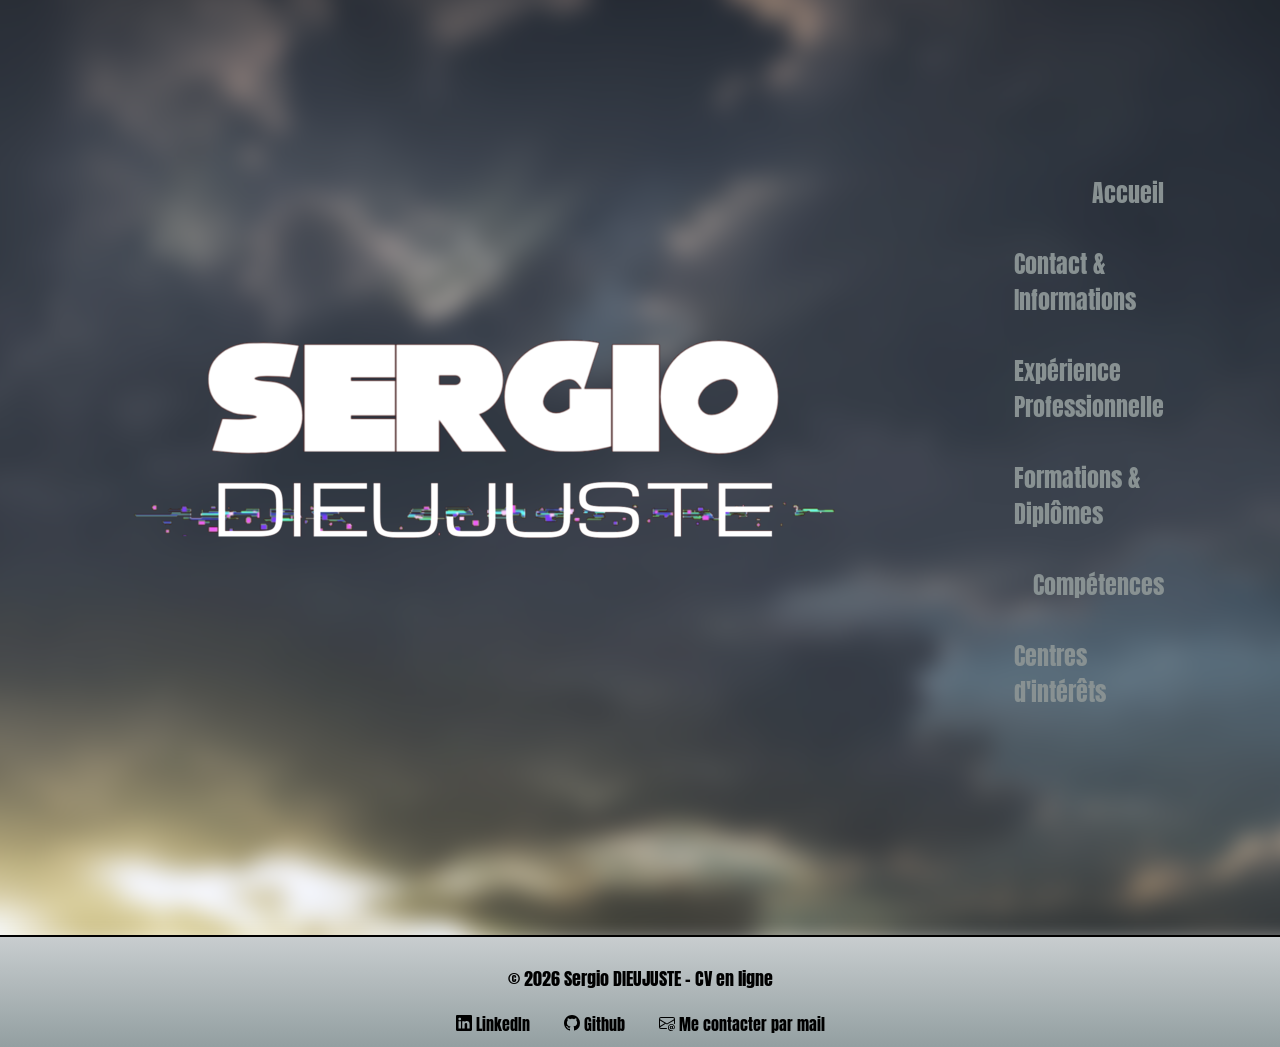
<file: index.html>
<!DOCTYPE html>
<html lang="fr">
<head>
    <meta charset="UTF-8">
    <meta name="viewport" content="width=device-width, initial-scale=1.0">
    <title>Accueil - Sergio DIEUJUSTE</title>
    
    <link rel="preconnect" href="https://fonts.googleapis.com">
    <link rel="preconnect" href="https://fonts.gstatic.com" crossorigin>
    <link href="https://fonts.googleapis.com/css2?family=Anton&display=swap" rel="stylesheet">
    <link href="css/style.css" rel="stylesheet">
</head>

<body>

    <header class="entete-jeu">
        
        <div id="titre_site_accueil">
            <img src="images/DIEUJUSTE.png" alt="Logo Sergio DIEUJUSTE">
        </div>

        <nav class="navigation_accueil">
            <a href="index.html" class="menu_accueil">Accueil</a>
            <a href="contact.html" class="menu_accueil">Contact & Informations</a>
            <a href="experience.html" class="menu_accueil">Expérience Professionnelle</a>
            <a href="formations_diplomes.html" class="menu_accueil">Formations & Diplômes</a>
            <a href="competences.html" class="menu_accueil">Compétences</a>
            <a href="centres_interets.html" class="menu_accueil">Centres d'intérêts</a>
        </nav>

    </header>

    <div class="contenu-principal">
        </div>

    <footer class="pied_de_page">
        <div>
            <p>© 2026 Sergio DIEUJUSTE - CV en ligne</p>
            
            <div class="footer-links">
                <a href="https://www.linkedin.com/in/sergio-dieujuste/" target="_blank" rel="noopener">
                    <svg xmlns="http://www.w3.org/2000/svg" width="16" height="16" fill="currentColor" class="bi bi-linkedin" viewBox="0 0 16 16">
                        <path d="M0 1.146C0 .513.526 0 1.175 0h13.65C15.474 0 16 .513 16 1.146v13.708c0 .633-.526 1.146-1.175 1.146H1.175C.526 16 0 15.487 0 14.854zm4.943 12.248V6.169H2.542v7.225zm-1.2-8.212c.837 0 1.358-.554 1.358-1.248-.015-.709-.52-1.248-1.342-1.248S2.4 3.226 2.4 3.934c0 .694.521 1.248 1.327 1.248zm4.908 8.212V9.359c0-.216.016-.432.08-.586.173-.431.568-.878 1.232-.878.869 0 1.216.662 1.216 1.634v3.865h2.401V9.25c0-2.22-1.184-3.252-2.764-3.252-1.274 0-1.845.7-2.165 1.193v.025h-.016l.016-.025V6.169h-2.4c.03.678 0 7.225 0 7.225z"/>
                    </svg> 
                    LinkedIn
                </a>
                <a href="https://github.com/SergioDieujuste" target="_blank">
                    <svg xmlns="http://www.w3.org/2000/svg" width="16" height="16" fill="currentColor" class="bi bi-github" viewBox="0 0 16 16">
                        <path d="M8 0C3.58 0 0 3.58 0 8c0 3.54 2.29 6.53 5.47 7.59.4.07.55-.17.55-.38 0-.19-.01-.82-.01-1.49-2.01.37-2.53-.49-2.69-.94-.09-.23-.48-.94-.82-1.13-.28-.15-.68-.52-.01-.53.63-.01 1.08.58 1.23.82.72 1.21 1.87.87 2.33.66.07-.52.28-.87.51-1.07-1.78-.2-3.64-.89-3.64-3.95 0-.87.31-1.59.82-2.15-.08-.2-.36-1.02.08-2.12 0 0 .67-.21 2.2.82.64-.18 1.32-.27 2-.27s1.36.09 2 .27c1.53-1.04 2.2-.82 2.2-.82.44 1.1.16 1.92.08 2.12.51.56.82 1.27.82 2.15 0 3.07-1.87 3.75-3.65 3.95.29.25.54.73.54 1.48 0 1.07-.01 1.93-.01 2.2 0 .21.15.46.55.38A8.01 8.01 0 0 0 16 8c0-4.42-3.58-8-8-8"/>
                    </svg>
                    Github
                </a>
                <a href="mailto:dieujuste.sergio.2210@gmail.com">
                    <svg xmlns="http://www.w3.org/2000/svg" width="16" height="16" fill="currentColor" class="bi bi-envelope-at" viewBox="0 0 16 16">
                        <path d="M2 2a2 2 0 0 0-2 2v8.01A2 2 0 0 0 2 14h5.5a.5.5 0 0 0 0-1H2a1 1 0 0 1-.966-.741l5.64-3.471L8 9.583l7-4.2V8.5a.5.5 0 0 0 1 0V4a2 2 0 0 0-2-2zm3.708 6.208L1 11.105V5.383zM1 4.217V4a1 1 0 0 1 1-1h12a1 1 0 0 1 1 1v.217l-7 4.2z"/>
                        <path d="M14.247 14.269c1.01 0 1.587-.857 1.587-2.025v-.21C15.834 10.43 14.64 9 12.52 9h-.035C10.42 9 9 10.36 9 12.432v.214C9 14.82 10.438 16 12.358 16h.044c.594 0 1.018-.074 1.237-.175v-.73c-.245.11-.673.18-1.18.18h-.044c-1.334 0-2.571-.788-2.571-2.655v-.157c0-1.657 1.058-2.724 2.64-2.724h.04c1.535 0 2.484 1.05 2.484 2.326v.118c0 .975-.324 1.39-.639 1.39-.232 0-.41-.148-.41-.42v-2.19h-.906v.569h-.03c-.084-.298-.368-.63-.954-.63-.778 0-1.259.555-1.259 1.4v.528c0 .892.49 1.434 1.26 1.434.471 0 .896-.227 1.014-.643h.043c.118.42.617.648 1.12.648m-2.453-1.588v-.227c0-.546.227-.791.573-.791.297 0 .572.192.572.708v.367c0 .573-.253.744-.564.744-.354 0-.581-.215-.581-.8Z"/>
                    </svg>
                    Me contacter par mail</a>
            </div>
        </div>
    </footer>

</body>
</html>
</file>
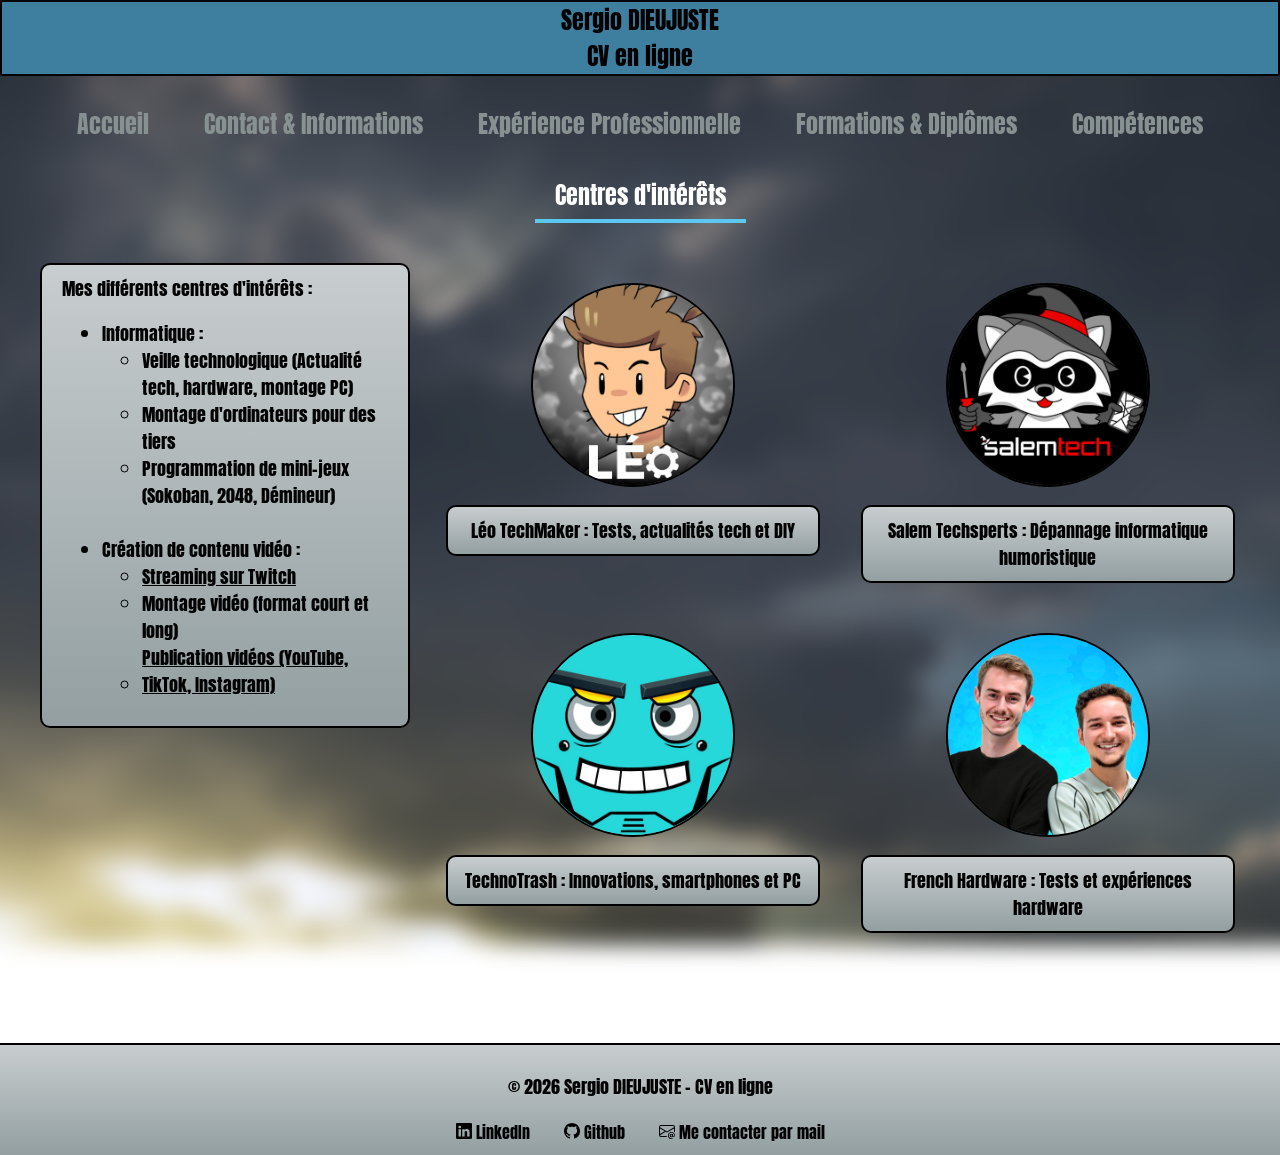
<file: centres_interets.html>
<!DOCTYPE html>
<html lang="fr">
<head>
    <meta charset="UTF-8">
    <meta name="viewport" content="width=device-width, initial-scale=1.0">
    <title>Centres d'intérêts - Sergio DIEUJUSTE</title>
    
    <link rel="preconnect" href="https://fonts.googleapis.com">
    <link rel="preconnect" href="https://fonts.gstatic.com" crossorigin>
    <link href="https://fonts.googleapis.com/css2?family=Anton&display=swap" rel="stylesheet">
    <link href="css/style.css" rel="stylesheet">
</head>

<body>

    <header>
        <div id="titre_site">
            Sergio DIEUJUSTE <br> 
            CV en ligne
        </div>

        <nav class="navigation">
            <a href="index.html" class="menu">Accueil</a>
            <a href="contact.html" class="menu">Contact & Informations</a>
            <a href="experience.html" class="menu">Expérience Professionnelle</a>
            <a href="formations_diplomes.html" class="menu">Formations & Diplômes</a>
            <a href="competences.html" class="menu">Compétences</a>
            <a href="centres_interets.html" class="menu page-active">Centres d'intérêts</a>
        </nav>
    </header>

    <main class="contenu-principal">
        <div class="xp_pro">
            
            <div class="tab">
                Mes différents centres d'intérêts :     
                <br>
                <ul>
                    <li>Informatique :</li>
                    <ul>
                        <li>Veille technologique (Actualité tech, hardware, montage PC)</li>
                        <li>Montage d'ordinateurs pour des tiers</li>
                        <li>Programmation de mini-jeux (Sokoban, 2048, Démineur)</li>
                    </ul>

                    <br>
                    <li>Création de contenu vidéo :</li>
                    <ul>
                        <li><a id="liens" href="https://twitch.tv/snakeboeuf/" target="_blank">Streaming sur Twitch</a></li>
                        <li>Montage vidéo (format court et long)</li>
                        <li><a id="liens" href="https://linktr.ee/miamexe" target="_blank">Publication vidéos (YouTube, TikTok, Instagram)</a></li>
                    </ul>
                </ul>
            </div>

            <div class="grille-photos">
                <div class="item-photo">
                    <a href="https://www.youtube.com/@LeoTechMaker" target="_blank">
                        <img class="photos_rondes" src="images/leo_techmaker_logo.jpg" alt="Logo Léo TechMaker">
                    </a>
                    <p class="legende">Léo TechMaker : Tests, actualités tech et DIY</p>
                </div>

                <div class="item-photo">
                    <a href="https://www.youtube.com/@SalemTechsperts" target="_blank">
                        <img class="photos_rondes" src="images/salem_tech_logo.jpg" alt="Logo Salem Techsperts">
                    </a>
                    <p class="legende">Salem Techsperts : Dépannage informatique humoristique</p>
                </div>

                <div class="item-photo">
                    <a href="https://www.youtube.com/@TechnoTrash" target="_blank">
                        <img class="photos_rondes" src="images/techno_trash_logo.jpg" alt="Logo TechnoTrash">
                    </a>
                    <p class="legende">TechnoTrash : Innovations, smartphones et PC</p>
                </div>

                <div class="item-photo">
                    <a href="https://www.youtube.com/@FRHardware" target="_blank">
                        <img class="photos_rondes" src="images/french_hradware_logo.jpg" alt="Logo French Hardware">
                    </a>
                    <p class="legende">French Hardware : Tests et expériences hardware</p>
                </div>
            </div>

        </div>
    </main>

    <footer class="pied_de_page">
        <div>
            <p>© 2026 Sergio DIEUJUSTE - CV en ligne</p>
            
            <div class="footer-links">
                <a href="https://www.linkedin.com/in/sergio-dieujuste/" target="_blank" rel="noopener">
                    <svg xmlns="http://www.w3.org/2000/svg" width="16" height="16" fill="currentColor" class="bi bi-linkedin" viewBox="0 0 16 16">
                        <path d="M0 1.146C0 .513.526 0 1.175 0h13.65C15.474 0 16 .513 16 1.146v13.708c0 .633-.526 1.146-1.175 1.146H1.175C.526 16 0 15.487 0 14.854zm4.943 12.248V6.169H2.542v7.225zm-1.2-8.212c.837 0 1.358-.554 1.358-1.248-.015-.709-.52-1.248-1.342-1.248S2.4 3.226 2.4 3.934c0 .694.521 1.248 1.327 1.248zm4.908 8.212V9.359c0-.216.016-.432.08-.586.173-.431.568-.878 1.232-.878.869 0 1.216.662 1.216 1.634v3.865h2.401V9.25c0-2.22-1.184-3.252-2.764-3.252-1.274 0-1.845.7-2.165 1.193v.025h-.016l.016-.025V6.169h-2.4c.03.678 0 7.225 0 7.225z"/>
                    </svg> 
                    LinkedIn
                </a>
                <a href="https://github.com/SergioDieujuste" target="_blank">
                    <svg xmlns="http://www.w3.org/2000/svg" width="16" height="16" fill="currentColor" class="bi bi-github" viewBox="0 0 16 16">
                        <path d="M8 0C3.58 0 0 3.58 0 8c0 3.54 2.29 6.53 5.47 7.59.4.07.55-.17.55-.38 0-.19-.01-.82-.01-1.49-2.01.37-2.53-.49-2.69-.94-.09-.23-.48-.94-.82-1.13-.28-.15-.68-.52-.01-.53.63-.01 1.08.58 1.23.82.72 1.21 1.87.87 2.33.66.07-.52.28-.87.51-1.07-1.78-.2-3.64-.89-3.64-3.95 0-.87.31-1.59.82-2.15-.08-.2-.36-1.02.08-2.12 0 0 .67-.21 2.2.82.64-.18 1.32-.27 2-.27s1.36.09 2 .27c1.53-1.04 2.2-.82 2.2-.82.44 1.1.16 1.92.08 2.12.51.56.82 1.27.82 2.15 0 3.07-1.87 3.75-3.65 3.95.29.25.54.73.54 1.48 0 1.07-.01 1.93-.01 2.2 0 .21.15.46.55.38A8.01 8.01 0 0 0 16 8c0-4.42-3.58-8-8-8"/>
                    </svg>
                    Github
                </a>
                <a href="mailto:dieujuste.sergio.2210@gmail.com">
                    <svg xmlns="http://www.w3.org/2000/svg" width="16" height="16" fill="currentColor" class="bi bi-envelope-at" viewBox="0 0 16 16">
                        <path d="M2 2a2 2 0 0 0-2 2v8.01A2 2 0 0 0 2 14h5.5a.5.5 0 0 0 0-1H2a1 1 0 0 1-.966-.741l5.64-3.471L8 9.583l7-4.2V8.5a.5.5 0 0 0 1 0V4a2 2 0 0 0-2-2zm3.708 6.208L1 11.105V5.383zM1 4.217V4a1 1 0 0 1 1-1h12a1 1 0 0 1 1 1v.217l-7 4.2z"/>
                        <path d="M14.247 14.269c1.01 0 1.587-.857 1.587-2.025v-.21C15.834 10.43 14.64 9 12.52 9h-.035C10.42 9 9 10.36 9 12.432v.214C9 14.82 10.438 16 12.358 16h.044c.594 0 1.018-.074 1.237-.175v-.73c-.245.11-.673.18-1.18.18h-.044c-1.334 0-2.571-.788-2.571-2.655v-.157c0-1.657 1.058-2.724 2.64-2.724h.04c1.535 0 2.484 1.05 2.484 2.326v.118c0 .975-.324 1.39-.639 1.39-.232 0-.41-.148-.41-.42v-2.19h-.906v.569h-.03c-.084-.298-.368-.63-.954-.63-.778 0-1.259.555-1.259 1.4v.528c0 .892.49 1.434 1.26 1.434.471 0 .896-.227 1.014-.643h.043c.118.42.617.648 1.12.648m-2.453-1.588v-.227c0-.546.227-.791.573-.791.297 0 .572.192.572.708v.367c0 .573-.253.744-.564.744-.354 0-.581-.215-.581-.8Z"/>
                    </svg>
                    Me contacter par mail</a>
            </div>
        </div>
    </footer>

</body>
</html>
</file>
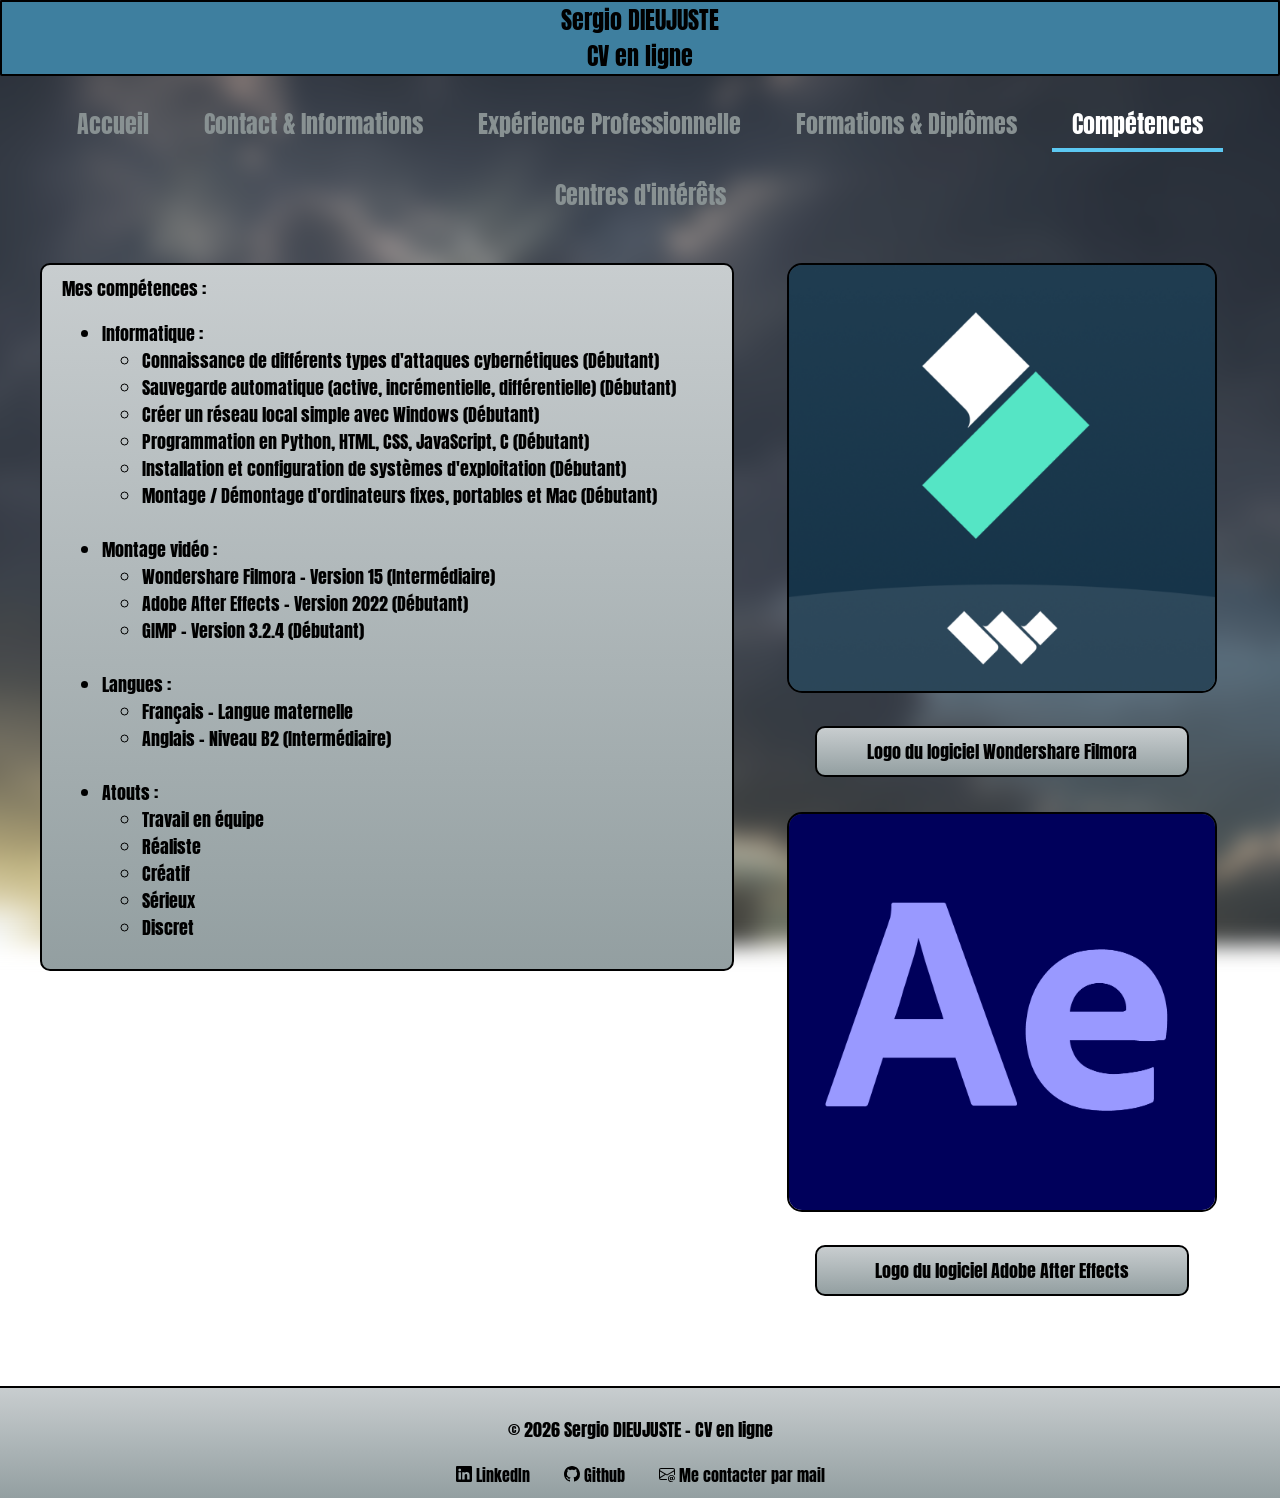
<file: competences.html>
<!DOCTYPE html>
<html lang="fr">
<head>
    <meta charset="UTF-8">
    <meta name="viewport" content="width=device-width, initial-scale=1.0">
    <title>Compétences - Sergio DIEUJUSTE</title>
    
    <link rel="preconnect" href="https://fonts.googleapis.com">
    <link rel="preconnect" href="https://fonts.gstatic.com" crossorigin>
    <link href="https://fonts.googleapis.com/css2?family=Anton&display=swap" rel="stylesheet">
    <link href="css/style.css" rel="stylesheet">
</head>

<body>

    <header>
        <div id="titre_site">
            Sergio DIEUJUSTE <br> 
            CV en ligne
        </div>

        <nav class="navigation">
            <a href="index.html" class="menu">Accueil</a>
            <a href="contact.html" class="menu">Contact & Informations</a>
            <a href="experience.html" class="menu">Expérience Professionnelle</a>
            <a href="formations_diplomes.html" class="menu">Formations & Diplômes</a>
            <a href="competences.html" class="menu page-active">Compétences</a>
            <a href="centres_interets.html" class="menu">Centres d'intérêts</a>
        </nav>
    </header>

    <main class="contenu-principal">
        <div class="xp_pro">
            
            <div class="tab">
                Mes compétences :    
                <br>
                <ul>
                    <li>Informatique :</li>
                    <ul>
                        <li>Connaissance de différents types d'attaques cybernétiques (Débutant)</li>
                        <li>Sauvegarde automatique (active, incrémentielle, différentielle) (Débutant)</li> 
                        <li>Créer un réseau local simple avec Windows (Débutant)</li>
                        <li>Programmation en Python, HTML, CSS, JavaScript, C (Débutant)</li>
                        <li>Installation et configuration de systèmes d'exploitation (Débutant)</li>
                        <li>Montage / Démontage d'ordinateurs fixes, portables et Mac (Débutant)</li>
                    </ul>
                    
                    <br>
                    <li>Montage vidéo :</li>
                    <ul>    
                        <li>Wondershare Filmora - Version 15 (Intermédiaire)</li>
                        <li>Adobe After Effects - Version 2022 (Débutant)</li>
                        <li>GIMP - Version 3.2.4 (Débutant)</li>
                    </ul>
                    
                    <br>
                    <li>Langues :</li>
                    <ul>    
                        <li>Français - Langue maternelle</li>
                        <li>Anglais - Niveau B2 (Intermédiaire)</li>
                    </ul>
                    
                    <br>
                    <li>Atouts :</li>
                    <ul>    
                        <li>Travail en équipe</li>
                        <li>Réaliste</li>
                        <li>Créatif</li>
                        <li>Sérieux</li>
                        <li>Discret</li>
                    </ul>
                </ul>
            </div>

            <div class="colonne-photos">
                <img class="photos" src="images/filmora_logo.png" alt="Logo Filmora">
                <p class="legende">Logo du logiciel Wondershare Filmora</p>
                
                <img class="photos" src="images/Adobe-After-Effects-Logo-84.png" alt="Logo After Effects">
                <p class="legende">Logo du logiciel Adobe After Effects</p>
            </div>

        </div>
    </main>

    <footer class="pied_de_page">
        <div>
            <p>© 2026 Sergio DIEUJUSTE - CV en ligne</p>
            
            <div class="footer-links">
                <a href="https://www.linkedin.com/in/sergio-dieujuste/" target="_blank" rel="noopener">
                    <svg xmlns="http://www.w3.org/2000/svg" width="16" height="16" fill="currentColor" class="bi bi-linkedin" viewBox="0 0 16 16">
                        <path d="M0 1.146C0 .513.526 0 1.175 0h13.65C15.474 0 16 .513 16 1.146v13.708c0 .633-.526 1.146-1.175 1.146H1.175C.526 16 0 15.487 0 14.854zm4.943 12.248V6.169H2.542v7.225zm-1.2-8.212c.837 0 1.358-.554 1.358-1.248-.015-.709-.52-1.248-1.342-1.248S2.4 3.226 2.4 3.934c0 .694.521 1.248 1.327 1.248zm4.908 8.212V9.359c0-.216.016-.432.08-.586.173-.431.568-.878 1.232-.878.869 0 1.216.662 1.216 1.634v3.865h2.401V9.25c0-2.22-1.184-3.252-2.764-3.252-1.274 0-1.845.7-2.165 1.193v.025h-.016l.016-.025V6.169h-2.4c.03.678 0 7.225 0 7.225z"/>
                    </svg> 
                    LinkedIn
                </a>
                <a href="https://github.com/SergioDieujuste" target="_blank">
                    <svg xmlns="http://www.w3.org/2000/svg" width="16" height="16" fill="currentColor" class="bi bi-github" viewBox="0 0 16 16">
                        <path d="M8 0C3.58 0 0 3.58 0 8c0 3.54 2.29 6.53 5.47 7.59.4.07.55-.17.55-.38 0-.19-.01-.82-.01-1.49-2.01.37-2.53-.49-2.69-.94-.09-.23-.48-.94-.82-1.13-.28-.15-.68-.52-.01-.53.63-.01 1.08.58 1.23.82.72 1.21 1.87.87 2.33.66.07-.52.28-.87.51-1.07-1.78-.2-3.64-.89-3.64-3.95 0-.87.31-1.59.82-2.15-.08-.2-.36-1.02.08-2.12 0 0 .67-.21 2.2.82.64-.18 1.32-.27 2-.27s1.36.09 2 .27c1.53-1.04 2.2-.82 2.2-.82.44 1.1.16 1.92.08 2.12.51.56.82 1.27.82 2.15 0 3.07-1.87 3.75-3.65 3.95.29.25.54.73.54 1.48 0 1.07-.01 1.93-.01 2.2 0 .21.15.46.55.38A8.01 8.01 0 0 0 16 8c0-4.42-3.58-8-8-8"/>
                    </svg>
                    Github
                </a>
                <a href="mailto:dieujuste.sergio.2210@gmail.com">
                    <svg xmlns="http://www.w3.org/2000/svg" width="16" height="16" fill="currentColor" class="bi bi-envelope-at" viewBox="0 0 16 16">
                        <path d="M2 2a2 2 0 0 0-2 2v8.01A2 2 0 0 0 2 14h5.5a.5.5 0 0 0 0-1H2a1 1 0 0 1-.966-.741l5.64-3.471L8 9.583l7-4.2V8.5a.5.5 0 0 0 1 0V4a2 2 0 0 0-2-2zm3.708 6.208L1 11.105V5.383zM1 4.217V4a1 1 0 0 1 1-1h12a1 1 0 0 1 1 1v.217l-7 4.2z"/>
                        <path d="M14.247 14.269c1.01 0 1.587-.857 1.587-2.025v-.21C15.834 10.43 14.64 9 12.52 9h-.035C10.42 9 9 10.36 9 12.432v.214C9 14.82 10.438 16 12.358 16h.044c.594 0 1.018-.074 1.237-.175v-.73c-.245.11-.673.18-1.18.18h-.044c-1.334 0-2.571-.788-2.571-2.655v-.157c0-1.657 1.058-2.724 2.64-2.724h.04c1.535 0 2.484 1.05 2.484 2.326v.118c0 .975-.324 1.39-.639 1.39-.232 0-.41-.148-.41-.42v-2.19h-.906v.569h-.03c-.084-.298-.368-.63-.954-.63-.778 0-1.259.555-1.259 1.4v.528c0 .892.49 1.434 1.26 1.434.471 0 .896-.227 1.014-.643h.043c.118.42.617.648 1.12.648m-2.453-1.588v-.227c0-.546.227-.791.573-.791.297 0 .572.192.572.708v.367c0 .573-.253.744-.564.744-.354 0-.581-.215-.581-.8Z"/>
                    </svg>
                    Me contacter par mail</a>
            </div>
        </div>
    </footer>

</body>
</html>
</file>
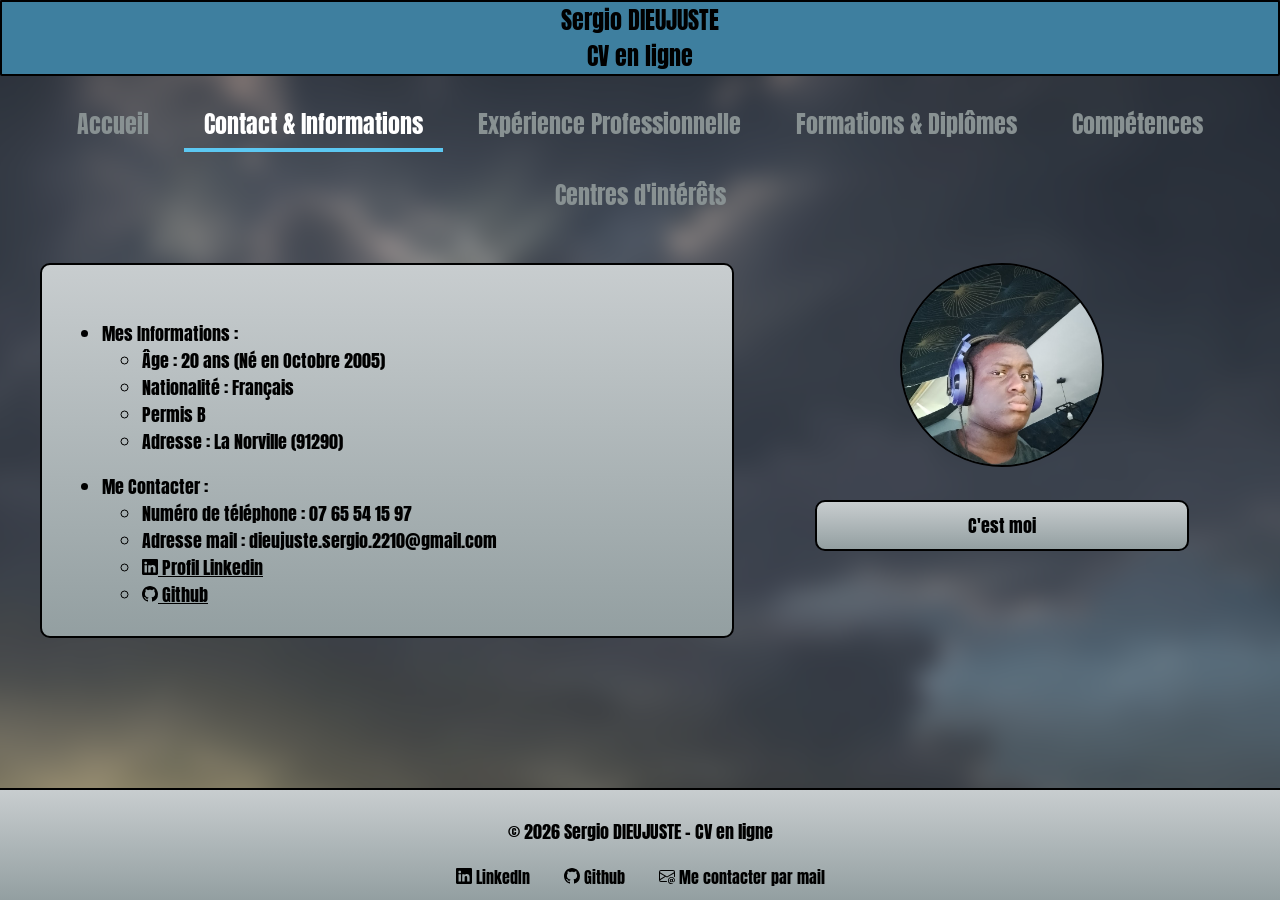
<file: contact.html>
<!DOCTYPE html>
<html lang="fr">
<head>
    <meta charset="UTF-8">
    <meta name="viewport" content="width=device-width, initial-scale=1.0">
    <title>Infos & Contact - Sergio DIEUJUSTE</title>

    <link rel="preconnect" href="https://fonts.googleapis.com">
    <link rel="preconnect" href="https://fonts.gstatic.com" crossorigin>
    <link href="https://fonts.googleapis.com/css2?family=Anton&display=swap" rel="stylesheet">
    <link href="css/style.css" rel="stylesheet">
</head>

<body>

    <header>
        <div id="titre_site">
            Sergio DIEUJUSTE <br> 
            CV en ligne
        </div>

        <nav class="navigation">
            <a href="index.html" class="menu">Accueil</a>
            <a href="contact.html" class="menu page-active">Contact & Informations</a>
            <a href="experience.html" class="menu">Expérience Professionnelle</a>
            <a href="formations_diplomes.html" class="menu">Formations & Diplômes</a>
            <a href="competences.html" class="menu">Compétences</a>
            <a href="centres_interets.html" class="menu">Centres d'intérêts</a>
        </nav>
    </header>

    <main class="contenu-principal">
        <div class="xp_pro">
            
            <div class="tab">
                <br>
                <ul>
                    <li>Mes Informations :</li>
                    <ul>
                        <li>Âge : 20 ans (Né en Octobre 2005)</li>
                        <li>Nationalité : Français</li>
                        <li>Permis B</li>
                        <li>Adresse : La Norville (91290)</li>
                    </ul>
                </ul>

                <ul>
                    <li>Me Contacter :</li>
                    <ul>
                        <li>Numéro de téléphone : 07 65 54 15 97</li>
                        <li>Adresse mail : dieujuste.sergio.2210@gmail.com</li>
                        <li>
                            <a id="liens" href="https://www.linkedin.com/in/sergio-dieujuste/" target="_blank">
                                <svg xmlns="http://www.w3.org/2000/svg" width="16" height="16" fill="currentColor" class="bi bi-linkedin" viewBox="0 0 16 16">
                                    <path d="M0 1.146C0 .513.526 0 1.175 0h13.65C15.474 0 16 .513 16 1.146v13.708c0 .633-.526 1.146-1.175 1.146H1.175C.526 16 0 15.487 0 14.854zm4.943 12.248V6.169H2.542v7.225zm-1.2-8.212c.837 0 1.358-.554 1.358-1.248-.015-.709-.52-1.248-1.342-1.248S2.4 3.226 2.4 3.934c0 .694.521 1.248 1.327 1.248zm4.908 8.212V9.359c0-.216.016-.432.08-.586.173-.431.568-.878 1.232-.878.869 0 1.216.662 1.216 1.634v3.865h2.401V9.25c0-2.22-1.184-3.252-2.764-3.252-1.274 0-1.845.7-2.165 1.193v.025h-.016l.016-.025V6.169h-2.4c.03.678 0 7.225 0 7.225z"/>
                                </svg> 
                                Profil Linkedin
                            </a>
                        </li>
                        <li>
                            <a id="liens" href="https://github.com/SergioDieujuste" target="_blank">
                                <svg xmlns="http://www.w3.org/2000/svg" width="16" height="16" fill="currentColor" class="bi bi-github" viewBox="0 0 16 16">
                                    <path d="M8 0C3.58 0 0 3.58 0 8c0 3.54 2.29 6.53 5.47 7.59.4.07.55-.17.55-.38 0-.19-.01-.82-.01-1.49-2.01.37-2.53-.49-2.69-.94-.09-.23-.48-.94-.82-1.13-.28-.15-.68-.52-.01-.53.63-.01 1.08.58 1.23.82.72 1.21 1.87.87 2.33.66.07-.52.28-.87.51-1.07-1.78-.2-3.64-.89-3.64-3.95 0-.87.31-1.59.82-2.15-.08-.2-.36-1.02.08-2.12 0 0 .67-.21 2.2.82.64-.18 1.32-.27 2-.27s1.36.09 2 .27c1.53-1.04 2.2-.82 2.2-.82.44 1.1.16 1.92.08 2.12.51.56.82 1.27.82 2.15 0 3.07-1.87 3.75-3.65 3.95.29.25.54.73.54 1.48 0 1.07-.01 1.93-.01 2.2 0 .21.15.46.55.38A8.01 8.01 0 0 0 16 8c0-4.42-3.58-8-8-8"/>
                                </svg>
                                Github
                            </a>
                        </li>
                    </ul>
                </ul>
            </div>

            <div class="colonne-photos">
                <img class="photos_rondes" src="images/pdp.jpg" alt="Photo de Sergio DIEUJUSTE">
                <p class="legende">C'est moi</p>
            </div>

        </div>
    </main>

    <footer class="pied_de_page">
        <div>
            <p>© 2026 Sergio DIEUJUSTE - CV en ligne</p>
            
            <div class="footer-links">
                <a href="https://www.linkedin.com/in/sergio-dieujuste/" target="_blank" rel="noopener">
                    <svg xmlns="http://www.w3.org/2000/svg" width="16" height="16" fill="currentColor" class="bi bi-linkedin" viewBox="0 0 16 16">
                        <path d="M0 1.146C0 .513.526 0 1.175 0h13.65C15.474 0 16 .513 16 1.146v13.708c0 .633-.526 1.146-1.175 1.146H1.175C.526 16 0 15.487 0 14.854zm4.943 12.248V6.169H2.542v7.225zm-1.2-8.212c.837 0 1.358-.554 1.358-1.248-.015-.709-.52-1.248-1.342-1.248S2.4 3.226 2.4 3.934c0 .694.521 1.248 1.327 1.248zm4.908 8.212V9.359c0-.216.016-.432.08-.586.173-.431.568-.878 1.232-.878.869 0 1.216.662 1.216 1.634v3.865h2.401V9.25c0-2.22-1.184-3.252-2.764-3.252-1.274 0-1.845.7-2.165 1.193v.025h-.016l.016-.025V6.169h-2.4c.03.678 0 7.225 0 7.225z"/>
                    </svg> 
                    LinkedIn
                </a>
                <a href="https://github.com/SergioDieujuste" target="_blank">
                    <svg xmlns="http://www.w3.org/2000/svg" width="16" height="16" fill="currentColor" class="bi bi-github" viewBox="0 0 16 16">
                        <path d="M8 0C3.58 0 0 3.58 0 8c0 3.54 2.29 6.53 5.47 7.59.4.07.55-.17.55-.38 0-.19-.01-.82-.01-1.49-2.01.37-2.53-.49-2.69-.94-.09-.23-.48-.94-.82-1.13-.28-.15-.68-.52-.01-.53.63-.01 1.08.58 1.23.82.72 1.21 1.87.87 2.33.66.07-.52.28-.87.51-1.07-1.78-.2-3.64-.89-3.64-3.95 0-.87.31-1.59.82-2.15-.08-.2-.36-1.02.08-2.12 0 0 .67-.21 2.2.82.64-.18 1.32-.27 2-.27s1.36.09 2 .27c1.53-1.04 2.2-.82 2.2-.82.44 1.1.16 1.92.08 2.12.51.56.82 1.27.82 2.15 0 3.07-1.87 3.75-3.65 3.95.29.25.54.73.54 1.48 0 1.07-.01 1.93-.01 2.2 0 .21.15.46.55.38A8.01 8.01 0 0 0 16 8c0-4.42-3.58-8-8-8"/>
                    </svg>
                    Github
                </a>
                <a href="mailto:dieujuste.sergio.2210@gmail.com">
                    <svg xmlns="http://www.w3.org/2000/svg" width="16" height="16" fill="currentColor" class="bi bi-envelope-at" viewBox="0 0 16 16">
                        <path d="M2 2a2 2 0 0 0-2 2v8.01A2 2 0 0 0 2 14h5.5a.5.5 0 0 0 0-1H2a1 1 0 0 1-.966-.741l5.64-3.471L8 9.583l7-4.2V8.5a.5.5 0 0 0 1 0V4a2 2 0 0 0-2-2zm3.708 6.208L1 11.105V5.383zM1 4.217V4a1 1 0 0 1 1-1h12a1 1 0 0 1 1 1v.217l-7 4.2z"/>
                        <path d="M14.247 14.269c1.01 0 1.587-.857 1.587-2.025v-.21C15.834 10.43 14.64 9 12.52 9h-.035C10.42 9 9 10.36 9 12.432v.214C9 14.82 10.438 16 12.358 16h.044c.594 0 1.018-.074 1.237-.175v-.73c-.245.11-.673.18-1.18.18h-.044c-1.334 0-2.571-.788-2.571-2.655v-.157c0-1.657 1.058-2.724 2.64-2.724h.04c1.535 0 2.484 1.05 2.484 2.326v.118c0 .975-.324 1.39-.639 1.39-.232 0-.41-.148-.41-.42v-2.19h-.906v.569h-.03c-.084-.298-.368-.63-.954-.63-.778 0-1.259.555-1.259 1.4v.528c0 .892.49 1.434 1.26 1.434.471 0 .896-.227 1.014-.643h.043c.118.42.617.648 1.12.648m-2.453-1.588v-.227c0-.546.227-.791.573-.791.297 0 .572.192.572.708v.367c0 .573-.253.744-.564.744-.354 0-.581-.215-.581-.8Z"/>
                    </svg>
                    Me contacter par mail</a>
            </div>
        </div>
    </footer>

</body>
</html>
</file>
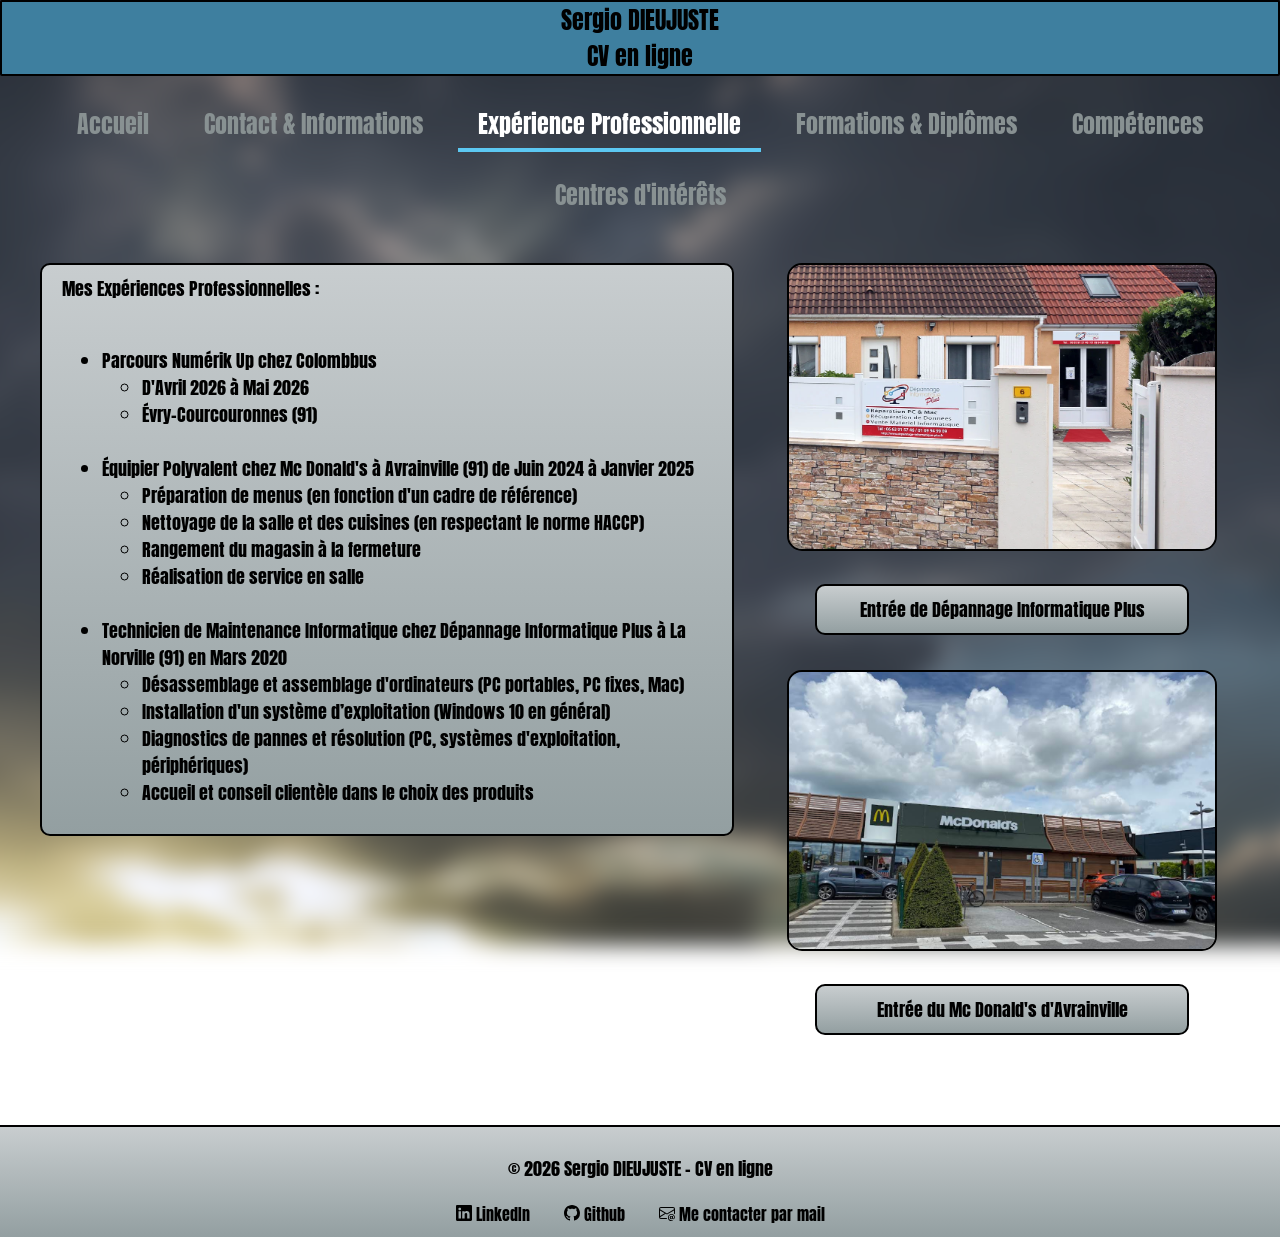
<file: experience.html>
<!DOCTYPE html>
<html lang="fr">
<head>
    <meta charset="UTF-8">
    <meta name="viewport" content="width=device-width, initial-scale=1.0">
    <title>Expérience - Sergio DIEUJUSTE</title>
    
    <link rel="preconnect" href="https://fonts.googleapis.com">
    <link rel="preconnect" href="https://fonts.gstatic.com" crossorigin>
    <link href="https://fonts.googleapis.com/css2?family=Anton&display=swap" rel="stylesheet">
    <link href="css/style.css" rel="stylesheet">
</head>

<body>

    <header>
        <div id="titre_site">
            Sergio DIEUJUSTE <br> 
            CV en ligne
        </div>

        <nav class="navigation">
            <a href="index.html" class="menu">Accueil</a>
            <a href="contact.html" class="menu">Contact & Informations</a>
            <a href="experience.html" class="menu page-active">Expérience Professionnelle</a>
            <a href="formations_diplomes.html" class="menu">Formations & Diplômes</a>
            <a href="competences.html" class="menu">Compétences</a>
            <a href="centres_interets.html" class="menu">Centres d'intérêts</a>
        </nav>
    </header>

    <main class="contenu-principal">
        <div class="xp_pro">
            
            <div class="tab"> 
                Mes Expériences Professionnelles :
                <ul>
                    <br>
                    <li>Parcours Numérik Up chez Colombbus</li>
                    <ul>
                        <li>D'Avril 2026 à Mai 2026</li>
                        <li>Évry-Courcouronnes (91)</li>
                    </ul>

                    <br>    
                    <li>Équipier Polyvalent chez Mc Donald's à Avrainville (91) de Juin 2024 à Janvier 2025</li>
                    <ul>
                        <li>Préparation de menus (en fonction d'un cadre de référence)</li>
                        <li>Nettoyage de la salle et des cuisines (en respectant le norme HACCP)</li>
                        <li>Rangement du magasin à la fermeture</li>
                        <li>Réalisation de service en salle</li>
                    </ul>

                    <br>
                    <li>Technicien de Maintenance Informatique chez Dépannage Informatique Plus à La Norville (91) en Mars 2020</li>
                    <ul>
                        <li>Désassemblage et assemblage d'ordinateurs (PC portables, PC fixes, Mac)</li>
                        <li>Installation d'un système d’exploitation (Windows 10 en général)</li>
                        <li>Diagnostics de pannes et résolution (PC, systèmes d'exploitation, périphériques)</li>
                        <li>Accueil et conseil clientèle dans le choix des produits</li>
                    </ul>
                </ul>
            </div>

            <div class="colonne-photos">
                <img class="photos" src="images/entree_dip.webp" alt="Atelier Dépannage Informatique Plus">
                <p class="legende">Entrée de Dépannage Informatique Plus</p>
                
                <img class="photos" src="images/entree_mcdo.png" alt="Restaurant McDonald's Avrainville">
                <p class="legende">Entrée du Mc Donald's d'Avrainville</p>
            </div>

        </div>
    </main>

    <footer class="pied_de_page">
        <div>
            <p>© 2026 Sergio DIEUJUSTE - CV en ligne</p>
            
            <div class="footer-links">
                <a href="https://www.linkedin.com/in/sergio-dieujuste/" target="_blank" rel="noopener">
                    <svg xmlns="http://www.w3.org/2000/svg" width="16" height="16" fill="currentColor" class="bi bi-linkedin" viewBox="0 0 16 16">
                        <path d="M0 1.146C0 .513.526 0 1.175 0h13.65C15.474 0 16 .513 16 1.146v13.708c0 .633-.526 1.146-1.175 1.146H1.175C.526 16 0 15.487 0 14.854zm4.943 12.248V6.169H2.542v7.225zm-1.2-8.212c.837 0 1.358-.554 1.358-1.248-.015-.709-.52-1.248-1.342-1.248S2.4 3.226 2.4 3.934c0 .694.521 1.248 1.327 1.248zm4.908 8.212V9.359c0-.216.016-.432.08-.586.173-.431.568-.878 1.232-.878.869 0 1.216.662 1.216 1.634v3.865h2.401V9.25c0-2.22-1.184-3.252-2.764-3.252-1.274 0-1.845.7-2.165 1.193v.025h-.016l.016-.025V6.169h-2.4c.03.678 0 7.225 0 7.225z"/>
                    </svg> 
                    LinkedIn
                </a>
                <a href="https://github.com/SergioDieujuste" target="_blank">
                    <svg xmlns="http://www.w3.org/2000/svg" width="16" height="16" fill="currentColor" class="bi bi-github" viewBox="0 0 16 16">
                        <path d="M8 0C3.58 0 0 3.58 0 8c0 3.54 2.29 6.53 5.47 7.59.4.07.55-.17.55-.38 0-.19-.01-.82-.01-1.49-2.01.37-2.53-.49-2.69-.94-.09-.23-.48-.94-.82-1.13-.28-.15-.68-.52-.01-.53.63-.01 1.08.58 1.23.82.72 1.21 1.87.87 2.33.66.07-.52.28-.87.51-1.07-1.78-.2-3.64-.89-3.64-3.95 0-.87.31-1.59.82-2.15-.08-.2-.36-1.02.08-2.12 0 0 .67-.21 2.2.82.64-.18 1.32-.27 2-.27s1.36.09 2 .27c1.53-1.04 2.2-.82 2.2-.82.44 1.1.16 1.92.08 2.12.51.56.82 1.27.82 2.15 0 3.07-1.87 3.75-3.65 3.95.29.25.54.73.54 1.48 0 1.07-.01 1.93-.01 2.2 0 .21.15.46.55.38A8.01 8.01 0 0 0 16 8c0-4.42-3.58-8-8-8"/>
                    </svg>
                    Github
                </a>
                <a href="mailto:dieujuste.sergio.2210@gmail.com">
                    <svg xmlns="http://www.w3.org/2000/svg" width="16" height="16" fill="currentColor" class="bi bi-envelope-at" viewBox="0 0 16 16">
                        <path d="M2 2a2 2 0 0 0-2 2v8.01A2 2 0 0 0 2 14h5.5a.5.5 0 0 0 0-1H2a1 1 0 0 1-.966-.741l5.64-3.471L8 9.583l7-4.2V8.5a.5.5 0 0 0 1 0V4a2 2 0 0 0-2-2zm3.708 6.208L1 11.105V5.383zM1 4.217V4a1 1 0 0 1 1-1h12a1 1 0 0 1 1 1v.217l-7 4.2z"/>
                        <path d="M14.247 14.269c1.01 0 1.587-.857 1.587-2.025v-.21C15.834 10.43 14.64 9 12.52 9h-.035C10.42 9 9 10.36 9 12.432v.214C9 14.82 10.438 16 12.358 16h.044c.594 0 1.018-.074 1.237-.175v-.73c-.245.11-.673.18-1.18.18h-.044c-1.334 0-2.571-.788-2.571-2.655v-.157c0-1.657 1.058-2.724 2.64-2.724h.04c1.535 0 2.484 1.05 2.484 2.326v.118c0 .975-.324 1.39-.639 1.39-.232 0-.41-.148-.41-.42v-2.19h-.906v.569h-.03c-.084-.298-.368-.63-.954-.63-.778 0-1.259.555-1.259 1.4v.528c0 .892.49 1.434 1.26 1.434.471 0 .896-.227 1.014-.643h.043c.118.42.617.648 1.12.648m-2.453-1.588v-.227c0-.546.227-.791.573-.791.297 0 .572.192.572.708v.367c0 .573-.253.744-.564.744-.354 0-.581-.215-.581-.8Z"/>
                    </svg>
                    Me contacter par mail</a>
            </div>
        </div>
    </footer>

</body>
</html>
</file>
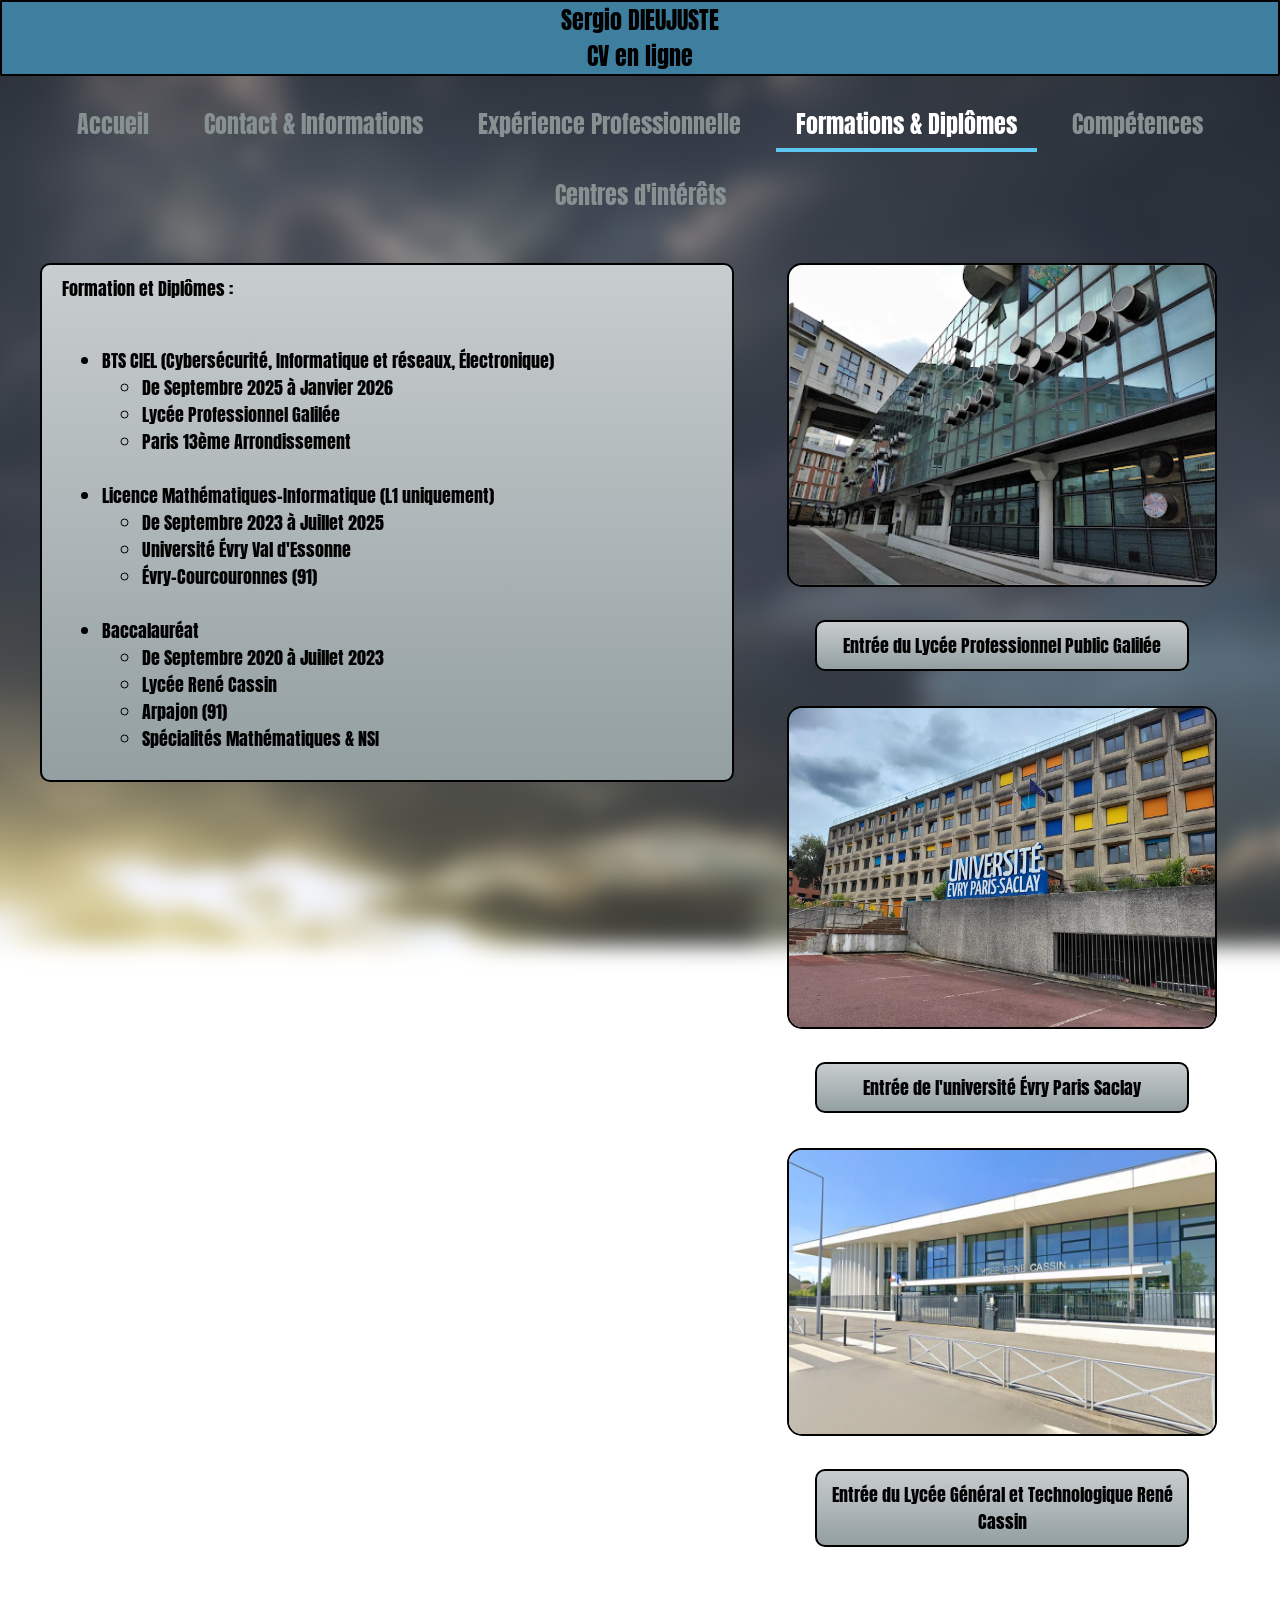
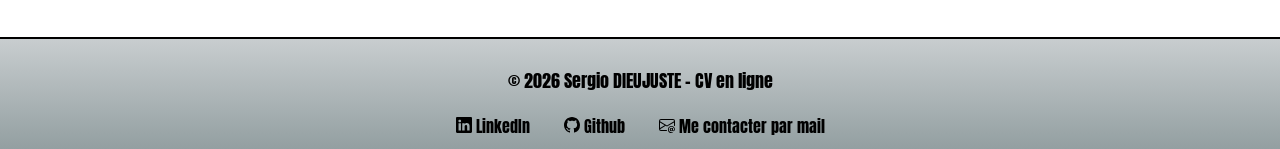
<file: formations_diplomes.html>
<!DOCTYPE html>
<html lang="fr">
<head>
    <meta charset="UTF-8">
    <meta name="viewport" content="width=device-width, initial-scale=1.0">
    <title>Formations et Diplômes - Sergio DIEUJUSTE</title>
    
    <link rel="preconnect" href="https://fonts.googleapis.com">
    <link rel="preconnect" href="https://fonts.gstatic.com" crossorigin>
    <link href="https://fonts.googleapis.com/css2?family=Anton&display=swap" rel="stylesheet">
    <link href="css/style.css" rel="stylesheet">
</head>

<body>

    <header>
        <div id="titre_site">
            Sergio DIEUJUSTE <br> 
            CV en ligne
        </div>

        <nav class="navigation">
            <a href="index.html" class="menu">Accueil</a>
            <a href="contact.html" class="menu">Contact & Informations</a>
            <a href="experience.html" class="menu">Expérience Professionnelle</a>
            <a href="formations_diplomes.html" class="menu page-active">Formations & Diplômes</a>
            <a href="competences.html" class="menu">Compétences</a>
            <a href="centres_interets.html" class="menu">Centres d'intérêts</a>
        </nav>
    </header>

    <main class="contenu-principal">
        <div class="xp_pro">
            
            <div class="tab"> 
                Formation et Diplômes :
                <ul>
                    <br>     
                    <li>BTS CIEL (Cybersécurité, Informatique et réseaux, Électronique)</li>
                    <ul>
                        <li>De Septembre 2025 à Janvier 2026</li>
                        <li>Lycée Professionnel Galilée</li>
                        <li>Paris 13ème Arrondissement</li>
                    </ul>

                    <br>     
                    <li>Licence Mathématiques-Informatique (L1 uniquement)</li>
                    <ul>
                        <li>De Septembre 2023 à Juillet 2025</li>
                        <li>Université Évry Val d'Essonne</li>
                        <li>Évry-Courcouronnes (91)</li>
                    </ul>

                    <br>     
                    <li>Baccalauréat</li>
                    <ul>
                        <li>De Septembre 2020 à Juillet 2023</li>
                        <li>Lycée René Cassin</li>
                        <li>Arpajon (91)</li>
                        <li>Spécialités Mathématiques & NSI</li>
                    </ul>
                </ul>
            </div>

            <div class="colonne-photos">
                <img class="photos" src="images/entree_galilee.jpg" alt="Lycée Galilée">
                <p class="legende">Entrée du Lycée Professionnel Public Galilée</p>
                
                <img class="photos" src="images/entree_univ_evry.webp" alt="Université Évry">
                <p class="legende">Entrée de l'université Évry Paris Saclay</p>
                
                <img class="photos" src="images/entree_cassin.jpg" alt="Lycée René Cassin">
                <p class="legende">Entrée du Lycée Général et Technologique René Cassin</p>
            </div>

        </div>
    </main>

    <footer class="pied_de_page">
        <div>
            <p>© 2026 Sergio DIEUJUSTE - CV en ligne</p>
            
            <div class="footer-links">
                <a href="https://www.linkedin.com/in/sergio-dieujuste/" target="_blank" rel="noopener">
                    <svg xmlns="http://www.w3.org/2000/svg" width="16" height="16" fill="currentColor" class="bi bi-linkedin" viewBox="0 0 16 16">
                        <path d="M0 1.146C0 .513.526 0 1.175 0h13.65C15.474 0 16 .513 16 1.146v13.708c0 .633-.526 1.146-1.175 1.146H1.175C.526 16 0 15.487 0 14.854zm4.943 12.248V6.169H2.542v7.225zm-1.2-8.212c.837 0 1.358-.554 1.358-1.248-.015-.709-.52-1.248-1.342-1.248S2.4 3.226 2.4 3.934c0 .694.521 1.248 1.327 1.248zm4.908 8.212V9.359c0-.216.016-.432.08-.586.173-.431.568-.878 1.232-.878.869 0 1.216.662 1.216 1.634v3.865h2.401V9.25c0-2.22-1.184-3.252-2.764-3.252-1.274 0-1.845.7-2.165 1.193v.025h-.016l.016-.025V6.169h-2.4c.03.678 0 7.225 0 7.225z"/>
                    </svg> 
                    LinkedIn
                </a>
                <a href="https://github.com/SergioDieujuste" target="_blank">
                    <svg xmlns="http://www.w3.org/2000/svg" width="16" height="16" fill="currentColor" class="bi bi-github" viewBox="0 0 16 16">
                        <path d="M8 0C3.58 0 0 3.58 0 8c0 3.54 2.29 6.53 5.47 7.59.4.07.55-.17.55-.38 0-.19-.01-.82-.01-1.49-2.01.37-2.53-.49-2.69-.94-.09-.23-.48-.94-.82-1.13-.28-.15-.68-.52-.01-.53.63-.01 1.08.58 1.23.82.72 1.21 1.87.87 2.33.66.07-.52.28-.87.51-1.07-1.78-.2-3.64-.89-3.64-3.95 0-.87.31-1.59.82-2.15-.08-.2-.36-1.02.08-2.12 0 0 .67-.21 2.2.82.64-.18 1.32-.27 2-.27s1.36.09 2 .27c1.53-1.04 2.2-.82 2.2-.82.44 1.1.16 1.92.08 2.12.51.56.82 1.27.82 2.15 0 3.07-1.87 3.75-3.65 3.95.29.25.54.73.54 1.48 0 1.07-.01 1.93-.01 2.2 0 .21.15.46.55.38A8.01 8.01 0 0 0 16 8c0-4.42-3.58-8-8-8"/>
                    </svg>
                    Github
                </a>
                <a href="mailto:dieujuste.sergio.2210@gmail.com">
                    <svg xmlns="http://www.w3.org/2000/svg" width="16" height="16" fill="currentColor" class="bi bi-envelope-at" viewBox="0 0 16 16">
                        <path d="M2 2a2 2 0 0 0-2 2v8.01A2 2 0 0 0 2 14h5.5a.5.5 0 0 0 0-1H2a1 1 0 0 1-.966-.741l5.64-3.471L8 9.583l7-4.2V8.5a.5.5 0 0 0 1 0V4a2 2 0 0 0-2-2zm3.708 6.208L1 11.105V5.383zM1 4.217V4a1 1 0 0 1 1-1h12a1 1 0 0 1 1 1v.217l-7 4.2z"/>
                        <path d="M14.247 14.269c1.01 0 1.587-.857 1.587-2.025v-.21C15.834 10.43 14.64 9 12.52 9h-.035C10.42 9 9 10.36 9 12.432v.214C9 14.82 10.438 16 12.358 16h.044c.594 0 1.018-.074 1.237-.175v-.73c-.245.11-.673.18-1.18.18h-.044c-1.334 0-2.571-.788-2.571-2.655v-.157c0-1.657 1.058-2.724 2.64-2.724h.04c1.535 0 2.484 1.05 2.484 2.326v.118c0 .975-.324 1.39-.639 1.39-.232 0-.41-.148-.41-.42v-2.19h-.906v.569h-.03c-.084-.298-.368-.63-.954-.63-.778 0-1.259.555-1.259 1.4v.528c0 .892.49 1.434 1.26 1.434.471 0 .896-.227 1.014-.643h.043c.118.42.617.648 1.12.648m-2.453-1.588v-.227c0-.546.227-.791.573-.791.297 0 .572.192.572.708v.367c0 .573-.253.744-.564.744-.354 0-.581-.215-.581-.8Z"/>
                    </svg>
                    Me contacter par mail</a>
            </div>
        </div>
    </footer>

</body>
</html>
</file>
<file: css/style.css>
/* ==========================================================================
   1. STRUCTURE GLOBALE (Le squelette du site)
   ========================================================================== */

html, body {
    height: 100%;
    margin: 0;
}

body {
    display: flex;
    flex-direction: column;
    font-family: 'Anton', sans-serif;
    font-size: large;
}

.contenu-principal {
    flex: 1; /* Pousse le footer vers le bas */
}

/* ==========================================================================
   2. ARRIÈRE-PLAN (Image floutée)
   ========================================================================== */

body::before {
    content: "";
    position: fixed;
    top: 0;
    left: 0;
    width: 100%;
    height: 100%;
    z-index: -1;
    background-image: url("../images/kronos_island_background.png"); 
    background-size: cover;
    background-position: center;
    filter: blur(10px);
    transform: scale(1.1); 
}


/* ==========================================================================
   3. LIENS ET INTERACTIONS (Comportements globaux)
   ========================================================================== */

a, a:visited {
    display: inline-block;
    transition: transform 0.3s ease;
    color: rgb(0, 0, 0);
    text-decoration: none;
}

a:hover {
    transform: scale(1.1);
}

.menu_accueil:visited{
    color: #889192;
}

.menu:visited{
    color: #889192;
}

#liens:hover {
    color: #3E7F9F;
    text-decoration: underline;
}

#liens {
    text-decoration: underline;
}

.photos_rondes:hover{
    color: #3E7F9F;
    text-decoration: underline;
    transition: transform 0.3s ease;
    transform: scale(1);
}

/* ==========================================================================
   4. EN-TÊTE ET NAVIGATION (Haut de page)
   ========================================================================== */

.entete-jeu {
    display: flex;
    justify-content: space-between; /* Pousse le titre à gauche et le menu à droite */
    align-items: center;            /* Centre verticalement les deux blocs */
    padding: 150px 10%;              /* Donne de l'air sur les côtés (ajuste le 10%) */
    width: 100%;
    box-sizing: border-box;
}

.navigation_accueil {
    display: flex;
    flex-direction: column;         /* Aligne les boutons de haut en bas */
    align-items: flex-end;          /* Aligne le texte des boutons à droite */
    padding: 15px 15%;
    gap: 15px;                      /* Espace entre chaque bouton */
}

#titre_site {
    position: center; 
    border: 2px solid;
    border-radius: 2px;
    text-align: center;
    font-size: x-large;
    background: #3E7F9F;
    text-decoration: none;
}
.navigation {
    display: flex;
    flex-direction: row;
    justify-content: center;
    gap: 15px;
    flex-wrap: wrap;
    padding: 20px;
}

.menu {
    position: relative; 
    font-family: 'Anton', sans-serif;
    color: #889192;
    text-decoration: none;
    font-size: 24px;
    padding: 10px 20px;
    transition: 0.3s;
    display: inline-block; /* Assure que le lien englobe bien tout le texte */
}

.menu::before { 
    content: "";
    position: absolute;
    
    /* On centre la barre horizontalement */
    left: 0%;            
    width: 100%;          /* Elle prend 90% de la largeur du texte */
    
    /* On la place en bas */
    bottom: 0;           /* Collée au bas du padding */
    height: 4px;         /* L'épaisseur de ta barre horizontale */
    
    background-color: #5CC8F2;
    opacity: 0;
    transition: 0.3s;
    transform: translateY(5px); /* Petit décalage vers le bas pour l'effet d'entrée */
}

.menu.page-active {
    color: #ffffff;
}

.menu.page-active::before {
    opacity: 1;
    transform: translateY(0); /* La barre reste bien en place */
}

.menu:hover {
    color: #ffffff;
    background-color: #3E7F9F;
    /* On enlève le translateX pour éviter que le texte ne bouge sur le côté */
    transform: translateY(-3px); /* Le texte monte très légèrement au survol */
}

.menu:hover::before {
    opacity: 1;
    transform: translateY(0); /* La barre remonte à sa place */
}

.menu_accueil {
    position: relative; 
    font-family: 'Anton', sans-serif;
    color: #889192;
    text-decoration: none;
    font-size: 24px;
    padding: 10px 20px;
    transition: 0.3s;
}

.menu_accueil::before { /* La barre bleu */
    content: "";
    position: absolute;
    left: -10px;         /* Ajuste pour coller au texte */
    top: 15%;
    height: 70%;
    width: 8px;
    background-color: #5CC8F2;
    opacity: 0;          /* Invisible au repos */
    transition: 0.3s;    /* Animation fluide */
}

/* Quand on survole le menu, la barre devient visible */
.menu_accueil:hover {
    color: #ffffff;      /* Le texte change de couleur aussi */
    transform: translateX(10px); /* Le bouton se décale un peu vers la droite */
}

.menu_accueil:hover::before {
    opacity: 1;          /* La barre apparaît ! */
}
/* ==========================================================================
   5. CONTENU ET BLOCS (Corps de page)
   ========================================================================== */

.desc {
    max-width: 800px;
    height: 200px;
    margin-left: auto;
    margin-right: auto;
    background: linear-gradient(#C8CDCF, #939FA1);
    border: 2px solid black;
    border-radius: 10px;   
    padding: 20px;
    text-align: center;
    line-height: 2.0;
    box-sizing: border-box;
}

/* Section Expériences avec colonnes */
.xp_pro {
    display: flex;
    gap: 30px;
    align-items: flex-start;
    max-width: 1200px;
    margin: 20px auto;
}

.tab {
    color: black;
    background: linear-gradient(#C8CDCF, #939FA1);
    border: 2px solid black;
    padding: 10px 20px;
    border-radius: 10px;
    width: auto;
    min-width: 150px;
    max-width: 650px; 
    height: auto;
    min-height: 50px;
    flex: 2;
}

/* Colonne Photos et Légendes */
.colonne-photos {
    flex: 1;
    display: flex;
    flex-direction: column;
    gap: 15px;
    align-items: center;
    text-align: center;
    justify-content: center; 
}

.photos {
    border: 2px solid black;
    border-radius: 15px;
    width: 426px;
    height: auto;
}

.grille-photos {
    display: flex;
    flex-wrap: wrap;      /* Permet de passer à la ligne */
    justify-content: center; 
    gap: 30px;            /* Espace entre les blocs */
    max-width: 800px;     /* Pour que 2 photos de 300px tiennent largement */
    margin: 20px auto;
}

.item-photo {
    /* Pour avoir 2 photos par ligne, on calcule : 50% de la largeur moins le gap */
    width: calc(50% - 15px); 
    display: flex;
    flex-direction: column;
    align-items: center;  /* Centre l'image et la légende verticalement */
    text-align: center;
}

.photos_rondes {
    border: 2px solid black; /* Pour garder ton style actuel */
    border-radius: 50%;      /* C'est ce qui crée le cercle */
    
    /* Pour que l'image soit un cercle, elle DOIT avoir la même largeur et hauteur */
    width: 200px; 
    height: 200px;
    
    /* Très important : empêche l'image d'être écrasée ou étirée */
    object-fit: cover; 
    
    /* Optionnel : pour que l'image reste centrée si elle est dans une colonne */
    display: block;
    margin: 0 auto;
}

.legende {
    font-family: 'Anton', sans-serif;
    background: linear-gradient(#C8CDCF, #939FA1);
    border: 2px solid black;
    border-radius: 10px;   
    padding: 10px;
    text-align: center;
    width: 350px;
    margin-bottom: 20px;
}

/* ==========================================================================
   6. PIED DE PAGE (Footer)
   ========================================================================== */

.pied_de_page {
    background: linear-gradient(#C8CDCF, #939FA1);
    border-top: 2px solid black;
    padding: 10px;
    margin-top: 50px;
    font-family: 'Anton', sans-serif;
    text-align: center;
    color: black;
}

.footer-links a {
    margin: 0 15px;
    color: black;
    text-decoration: none;
    font-size: 0.9em;
}

.footer-links a:hover {
    text-decoration: underline;
    color: #3E7F9F;
    opacity: 0.8;
}
</file>
